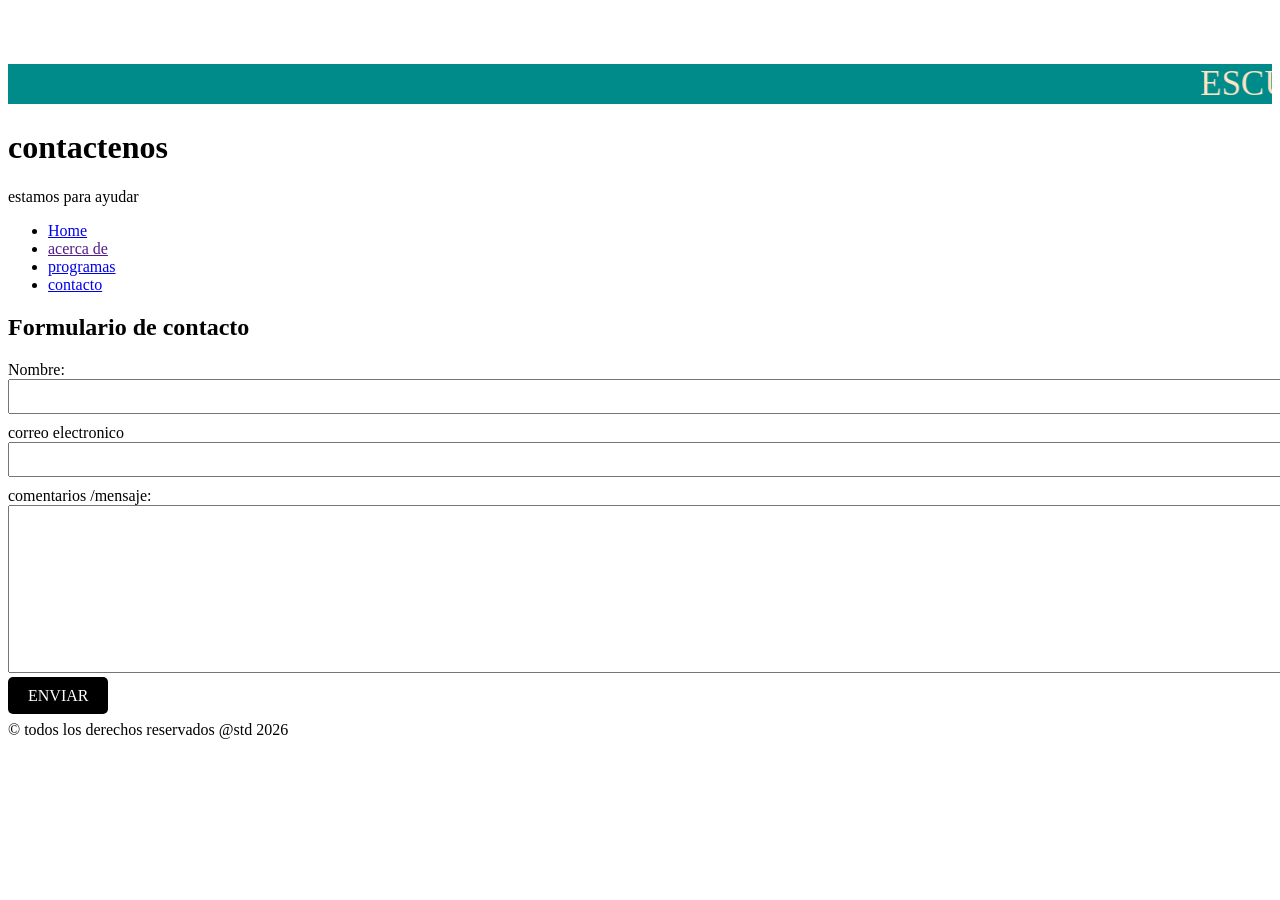
<file: TEMPLATES/contacto.html>
<!DOCTYPE html>
<html lang="en">
<head>
    <meta charset="UTF-8">
    <meta name="viewport" content="width=device-width, initial-scale=1.0">
    <title>Formulario contacto</title>
    <link rel="stylesheet" href="../STATIC/css/style.css">
</head>
<body>
    <marquee behavior="continue" direction="righ" 
        STYLE="font-size: 35px; background-color: darkcyan; color:bisque">ESCUELAS DE PROGRACION Y  DISEÑO GRAFICO</marquee>

    <div id="contenedor">
        <div id="cabecera">
            <h1>contactenos</h1>
            <p>estamos para ayudar</p>
        </div>
    </div>
<!-- SECCION DE NAVEGACION -->
        <div id="menu">
            <ul>
                <li><a href="../index.html">Home</a></li>
                <li><a href="">acerca de</a></li>
                <li><a href="./programas.html">programas</a></li>
                <li><a href="./contacto.html">contacto</a></li>
            </ul>
        </div>
        
        <div id="contenido">
            <div class="articulo">
                <h2>Formulario de contacto</h2>
                <form action="" method="post">
                    <label for="">Nombre:</label><br>
                    <input type="text" name="nombre" id="" required style="width: 100%; padding: 8px; margin-bottom: 10px;"><br>

                    <label for="">correo electronico</label><br>
                    <input type="text" name="nombre" id="" required style="width: 100%; padding: 8px; margin-bottom: 10px;"><br>

                    <label for="">comentarios /mensaje:</label><br>
                    <textarea name="" id="" rows="10" required style="width: 100%; padding: 8px;margin-bottom: 10px;">
                    </textarea><br>
                    <botton type="submit" style="margin-top: 10px;padding: 10px 20px;background-color: black; color: white; border: none; border-radius:5px;">ENVIAR</botton>

                </form>
            </div>
        </div>
        <!-- SECCION DE PAGINA -->
        <!-- div#pie>p -->
        <div id="pie">
            <p>&copy; todos los derechos reservados @std 2026</p>
        </div>

</body>
</html>
</file>
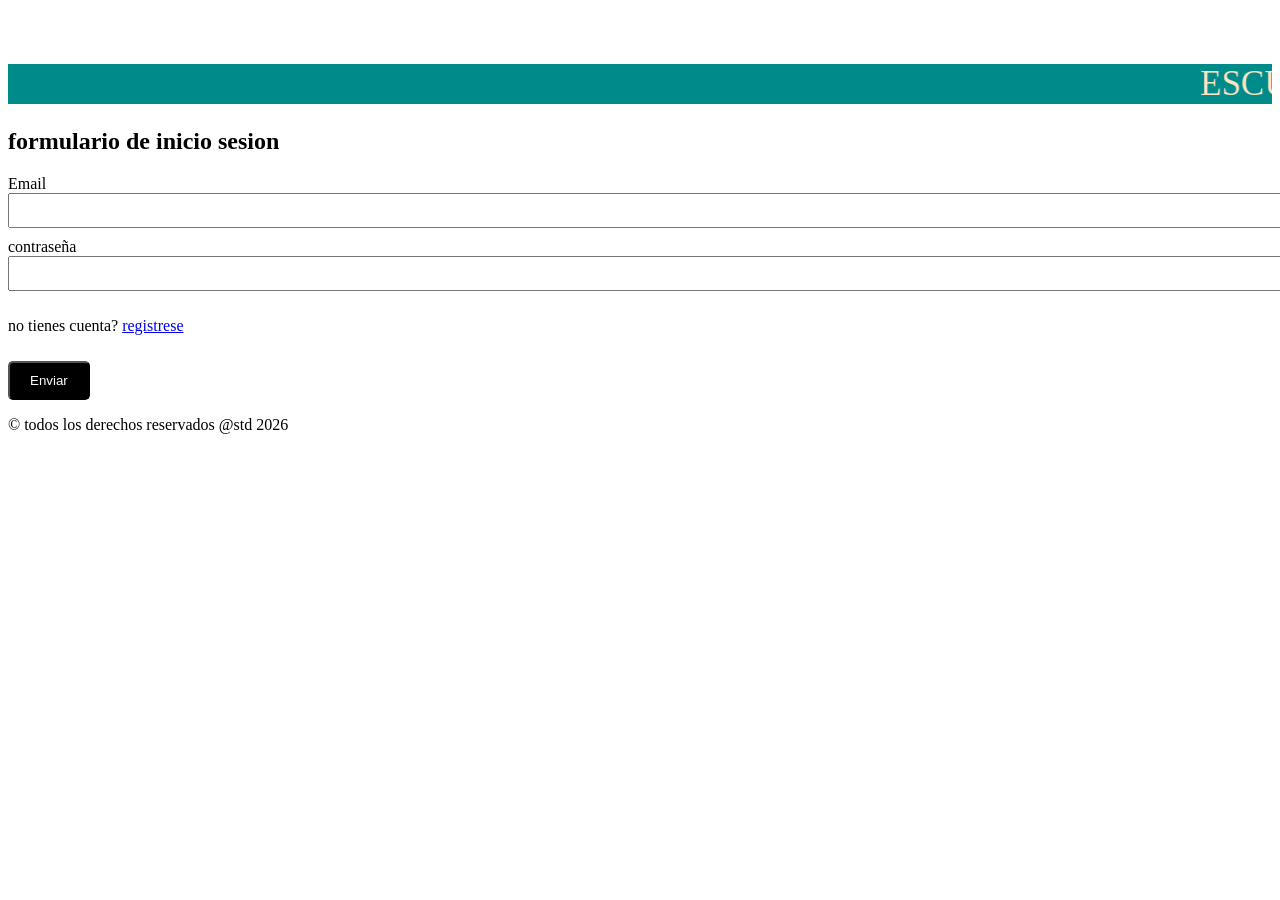
<file: TEMPLATES/fingreso.html>
<!DOCTYPE html>
<html lang="en">
<head>
    <meta charset="UTF-8">
    <meta name="viewport" content="width=device-width, initial-scale=1.0">
    <title>formulario de ingreso</title>
    <link rel="stylesheet" href="../STATIC/css/style.css">
</head>
<body>
    <marquee behavior="continue" direction="righ" 
        STYLE="font-size: 35px; background-color: darkcyan; color:bisque">ESCUELAS DE PROGRACION Y  DISEÑO GRAFICO      </marquee>
        <div id="contenedor">
            <div id="contenido">
                <div class="articulo">
                    <h2>formulario de inicio sesion</h2>
                    <form action="" method="post">
                    <label for="">Email</label><i class="fa-solid fa-user-pen"></i>

                    <input type="email" name="email" required style="width: 100%; padding: 8px;margin-bottom: 10px;"><br>

                    <label for="">contraseña</label><i class="fa-solid fa-user-pen"></i>

                    <input type="password" name="password" required style="width: 100%; padding: 8px;margin-bottom: 10px;"><br>
                    <p>no tienes cuenta? <a href="./fregister.html">registrese</a></p>

                    <button type="submit" style="margin-top: 10px; padding: 10px 20px; background-color: black; color: white; border. none; border-radius: 5px;  ">Enviar</button>

                    </form>
                </div>
            </div>
<!-- SECCION DE PAGINA -->
        <!-- div#pie>p -->
        <div id="pie">
            <p>&copy; todos los derechos reservados @std 2026</p>
        </div>


        </div>




</body>
</html>
</file>
<file: STATIC/css/style.css>
body {
    padding-top: 56px;
}
.carousel-item img {
    height: 500px;
    object-fit: cover;
}
.social-icons a {
    color: white;
    margin: 0 10px;
    font-size: 1.5rem;
}
.testimonial {
    background-color: #f8f9fa;
    padding: 30px;
    border-radius: 10px;
    margin-bottom: 20px;
}
iframe {
    width: 100%;
    border: 0;
    height: 350px;
}
.marquee {
  overflow: hidden;
  position: relative;
}
.marquee-content {
  display: flex;
  animation: marquee 30s linear infinite;
}
.marquee-content img {
  max-height: 50px;
  object-fit: contain;
}


@keyframes marquee {
  0% {
    transform: translateX(0%);
  }
  100% {
    transform: translateX(-50%);
  }
}
/* Esta regla de CSS se utiliza para modificar tamaño imágenes en contenedor section  */
.carousel-inner .carousel-item img{
    height: 80vh;
    width: 90vw;
}
</file>
